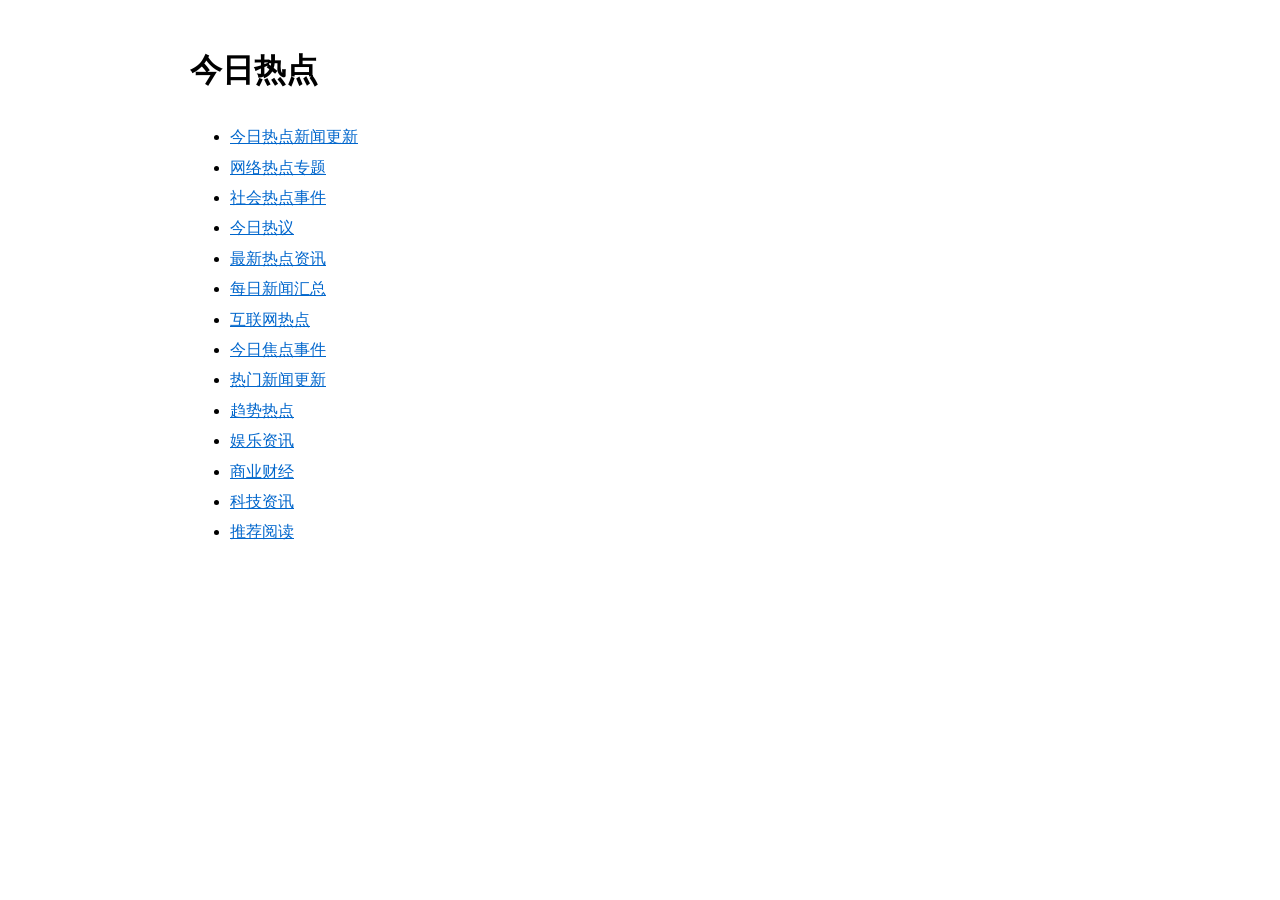
<file: index.html>
<html><head><link rel='stylesheet' href='style.css'><title>今日热点</title></head><body><h1>今日热点</h1><ul><li><a href='today-hot-news.html'>今日热点新闻更新</a></li><li><a href='network-hot-topics.html'>网络热点专题</a></li><li><a href='social-hot-events.html'>社会热点事件</a></li><li><a href='today-hot-discussion.html'>今日热议</a></li><li><a href='latest-breaking-news.html'>最新热点资讯</a></li><li><a href='daily-news-summary.html'>每日新闻汇总</a></li><li><a href='internet-hot-news.html'>互联网热点</a></li><li><a href='today-focus-events.html'>今日焦点事件</a></li><li><a href='popular-news-update.html'>热门新闻更新</a></li><li><a href='trending-news.html'>趋势热点</a></li><li><a href='entertainment-news.html'>娱乐资讯</a></li><li><a href='business-news.html'>商业财经</a></li><li><a href='technology-news.html'>科技资讯</a></li><li><a href='recommended-reading.html'>推荐阅读</a></li></ul></body></html>
</file>
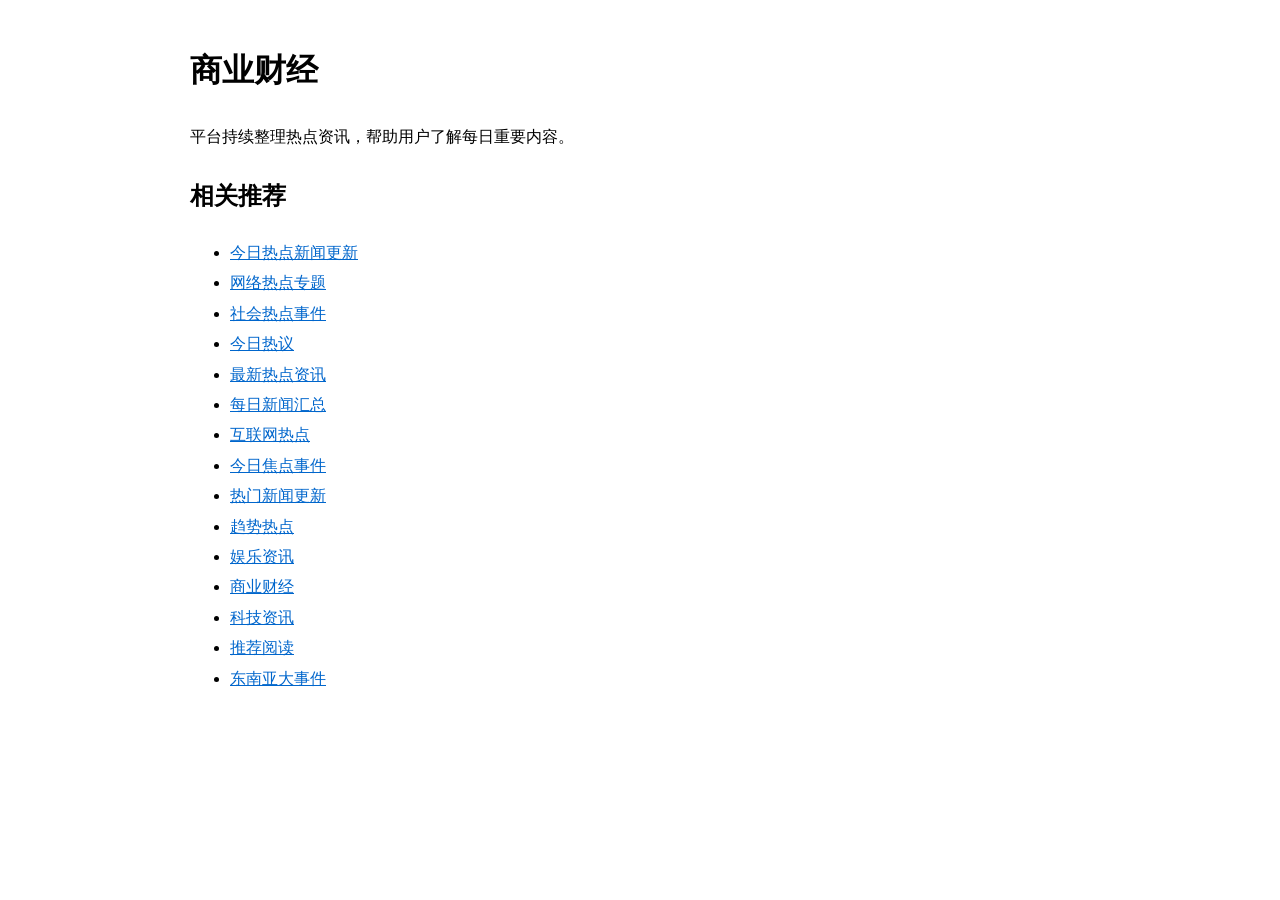
<file: business-news.html>
<html><head><link rel='stylesheet' href='style.css'><title>商业财经</title></head><body><h1>商业财经</h1><p>平台持续整理热点资讯，帮助用户了解每日重要内容。</p><h2>相关推荐</h2><ul><li><a href='today-hot-news.html'>今日热点新闻更新</a></li><li><a href='network-hot-topics.html'>网络热点专题</a></li><li><a href='social-hot-events.html'>社会热点事件</a></li><li><a href='today-hot-discussion.html'>今日热议</a></li><li><a href='latest-breaking-news.html'>最新热点资讯</a></li><li><a href='daily-news-summary.html'>每日新闻汇总</a></li><li><a href='internet-hot-news.html'>互联网热点</a></li><li><a href='today-focus-events.html'>今日焦点事件</a></li><li><a href='popular-news-update.html'>热门新闻更新</a></li><li><a href='trending-news.html'>趋势热点</a></li><li><a href='entertainment-news.html'>娱乐资讯</a></li><li><a href='business-news.html'>商业财经</a></li><li><a href='technology-news.html'>科技资讯</a></li><li><a href='recommended-reading.html'>推荐阅读</a></li><li><a href='https://dnynews.com/'>东南亚大事件</a></li></ul></body></html>
</file>
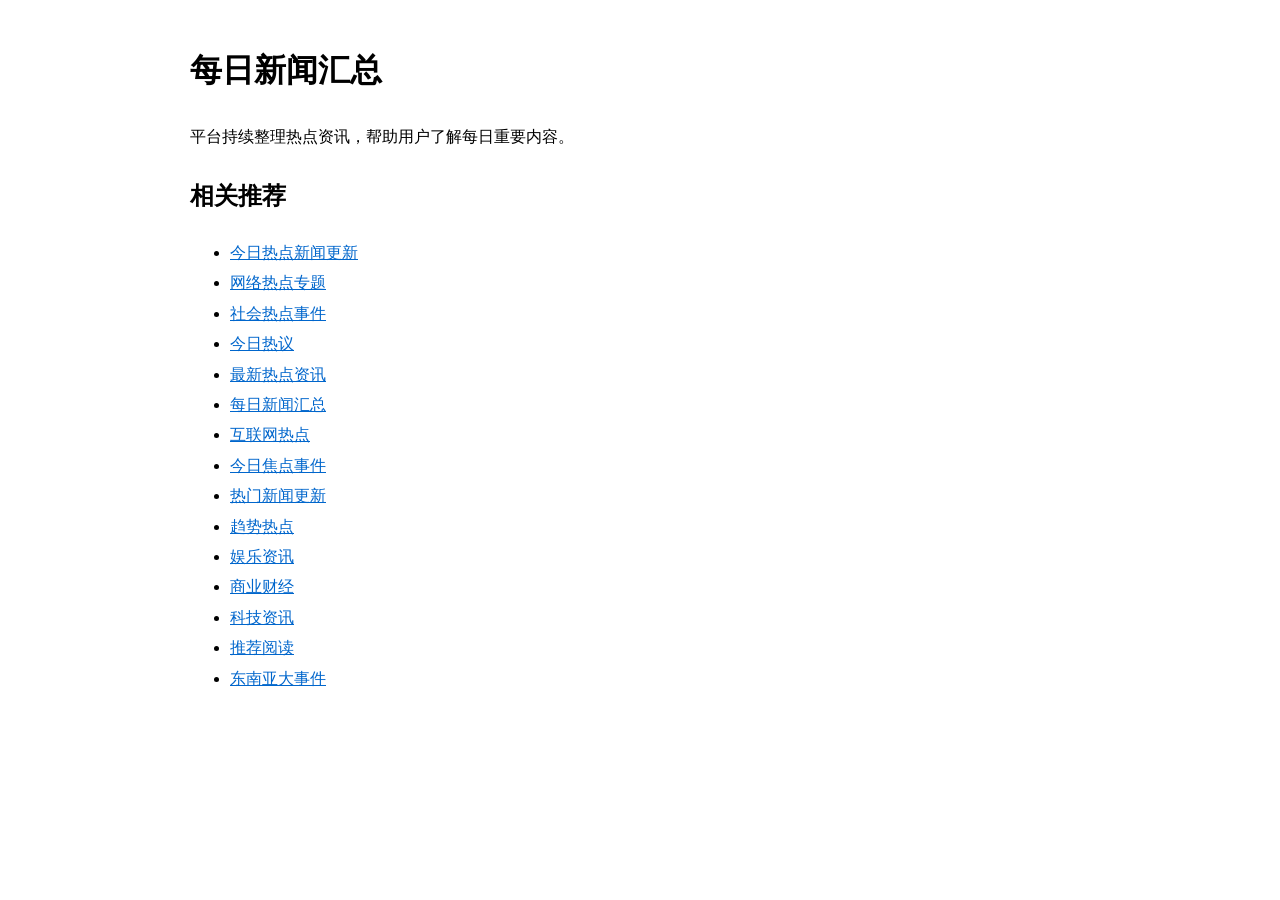
<file: daily-news-summary.html>
<html><head><link rel='stylesheet' href='style.css'><title>每日新闻汇总</title></head><body><h1>每日新闻汇总</h1><p>平台持续整理热点资讯，帮助用户了解每日重要内容。</p><h2>相关推荐</h2><ul><li><a href='today-hot-news.html'>今日热点新闻更新</a></li><li><a href='network-hot-topics.html'>网络热点专题</a></li><li><a href='social-hot-events.html'>社会热点事件</a></li><li><a href='today-hot-discussion.html'>今日热议</a></li><li><a href='latest-breaking-news.html'>最新热点资讯</a></li><li><a href='daily-news-summary.html'>每日新闻汇总</a></li><li><a href='internet-hot-news.html'>互联网热点</a></li><li><a href='today-focus-events.html'>今日焦点事件</a></li><li><a href='popular-news-update.html'>热门新闻更新</a></li><li><a href='trending-news.html'>趋势热点</a></li><li><a href='entertainment-news.html'>娱乐资讯</a></li><li><a href='business-news.html'>商业财经</a></li><li><a href='technology-news.html'>科技资讯</a></li><li><a href='recommended-reading.html'>推荐阅读</a></li><li><a href='https://dnynews.com/'>东南亚大事件</a></li></ul></body></html>
</file>
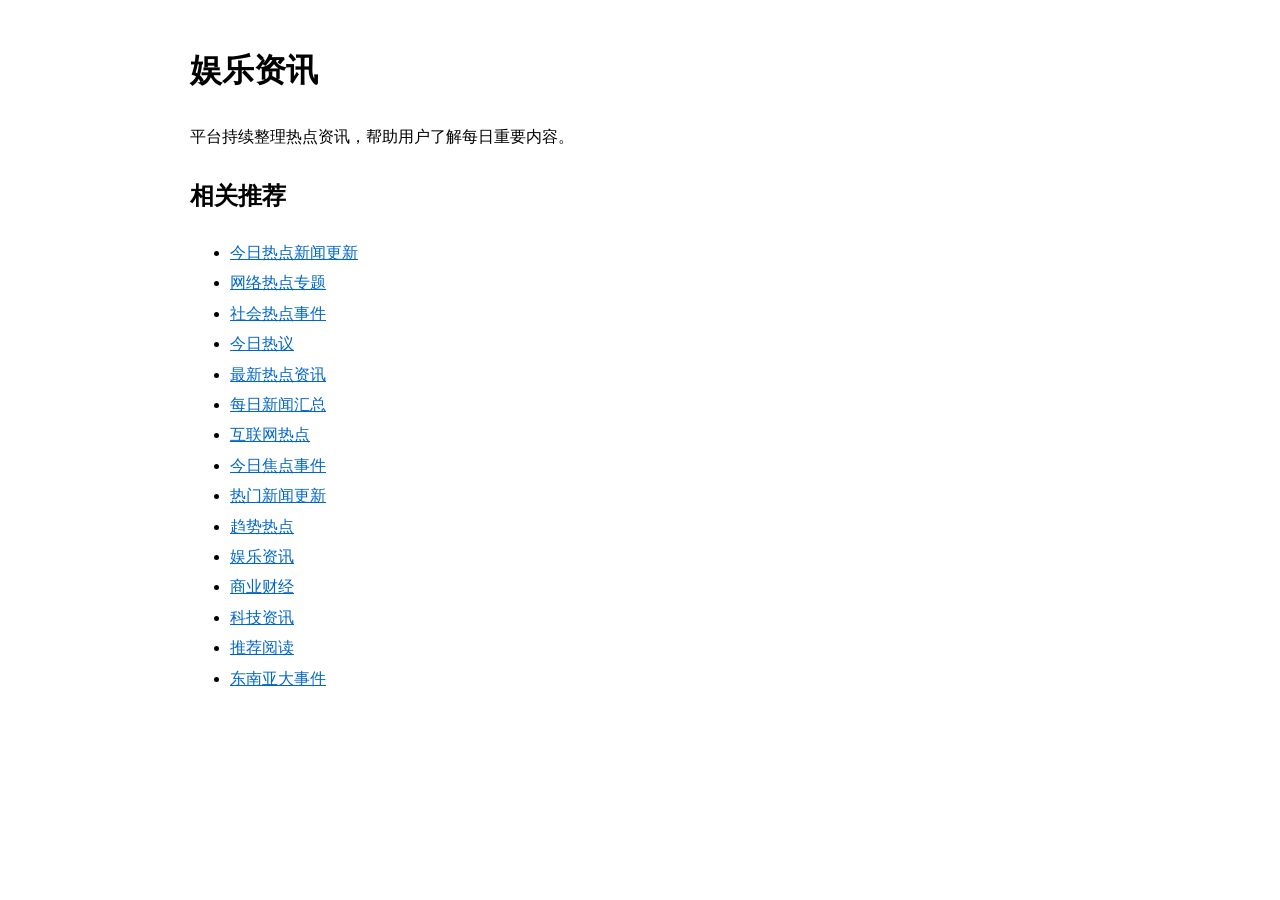
<file: entertainment-news.html>
<html><head><link rel='stylesheet' href='style.css'><title>娱乐资讯</title></head><body><h1>娱乐资讯</h1><p>平台持续整理热点资讯，帮助用户了解每日重要内容。</p><h2>相关推荐</h2><ul><li><a href='today-hot-news.html'>今日热点新闻更新</a></li><li><a href='network-hot-topics.html'>网络热点专题</a></li><li><a href='social-hot-events.html'>社会热点事件</a></li><li><a href='today-hot-discussion.html'>今日热议</a></li><li><a href='latest-breaking-news.html'>最新热点资讯</a></li><li><a href='daily-news-summary.html'>每日新闻汇总</a></li><li><a href='internet-hot-news.html'>互联网热点</a></li><li><a href='today-focus-events.html'>今日焦点事件</a></li><li><a href='popular-news-update.html'>热门新闻更新</a></li><li><a href='trending-news.html'>趋势热点</a></li><li><a href='entertainment-news.html'>娱乐资讯</a></li><li><a href='business-news.html'>商业财经</a></li><li><a href='technology-news.html'>科技资讯</a></li><li><a href='recommended-reading.html'>推荐阅读</a></li><li><a href='https://dnynews.com/'>东南亚大事件</a></li></ul></body></html>
</file>
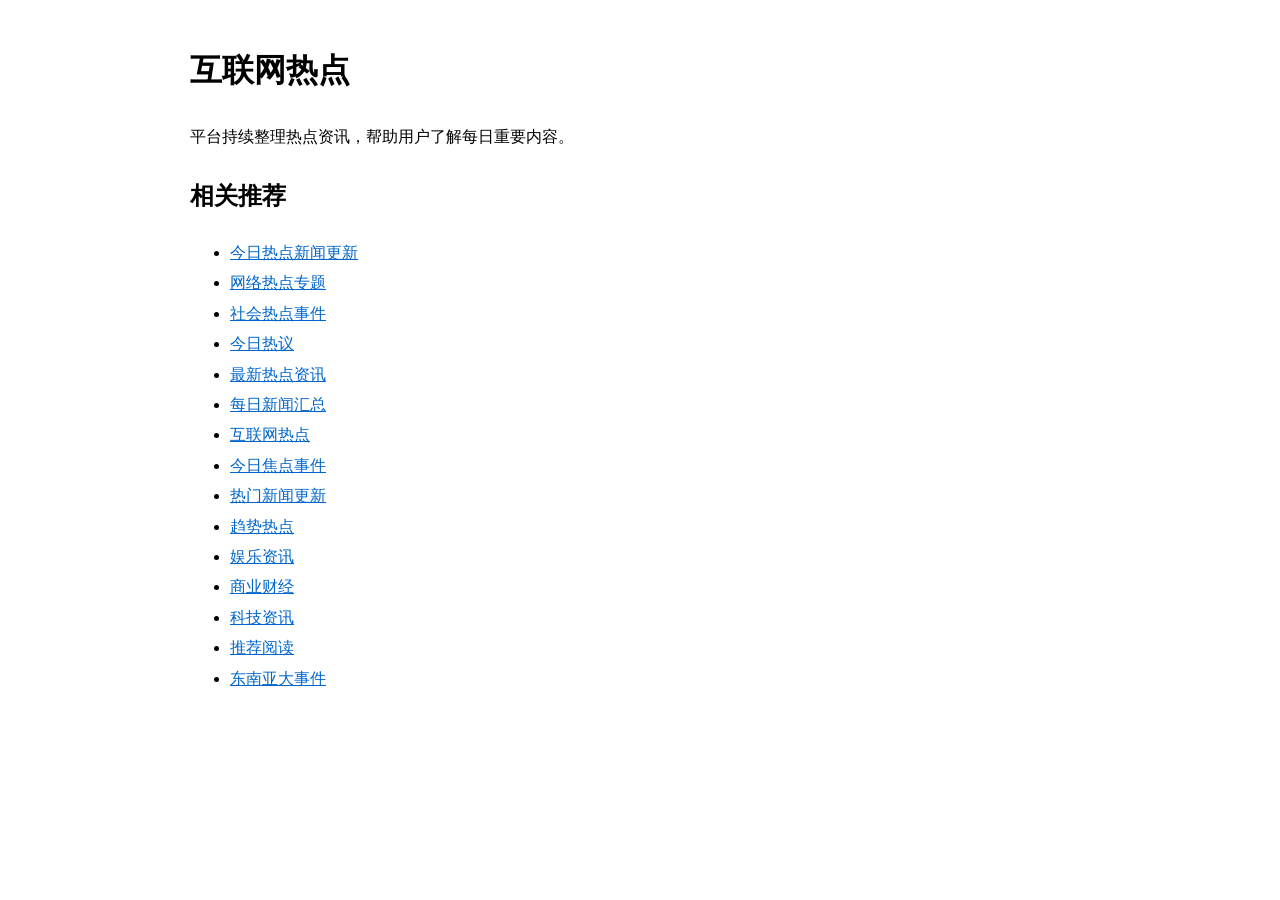
<file: internet-hot-news.html>
<html><head><link rel='stylesheet' href='style.css'><title>互联网热点</title></head><body><h1>互联网热点</h1><p>平台持续整理热点资讯，帮助用户了解每日重要内容。</p><h2>相关推荐</h2><ul><li><a href='today-hot-news.html'>今日热点新闻更新</a></li><li><a href='network-hot-topics.html'>网络热点专题</a></li><li><a href='social-hot-events.html'>社会热点事件</a></li><li><a href='today-hot-discussion.html'>今日热议</a></li><li><a href='latest-breaking-news.html'>最新热点资讯</a></li><li><a href='daily-news-summary.html'>每日新闻汇总</a></li><li><a href='internet-hot-news.html'>互联网热点</a></li><li><a href='today-focus-events.html'>今日焦点事件</a></li><li><a href='popular-news-update.html'>热门新闻更新</a></li><li><a href='trending-news.html'>趋势热点</a></li><li><a href='entertainment-news.html'>娱乐资讯</a></li><li><a href='business-news.html'>商业财经</a></li><li><a href='technology-news.html'>科技资讯</a></li><li><a href='recommended-reading.html'>推荐阅读</a></li><li><a href='https://dnynews.com/'>东南亚大事件</a></li></ul></body></html>
</file>
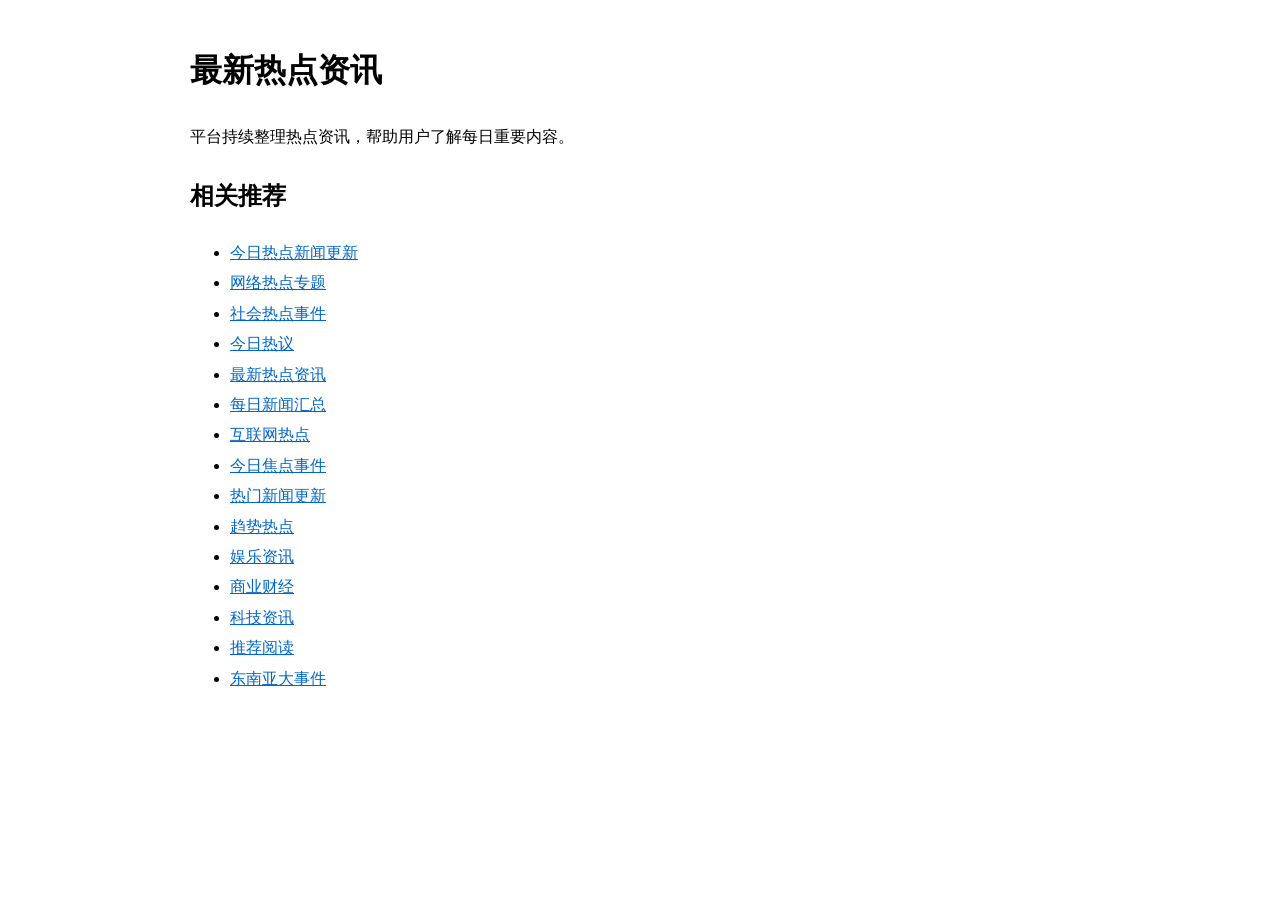
<file: latest-breaking-news.html>
<html><head><link rel='stylesheet' href='style.css'><title>最新热点资讯</title></head><body><h1>最新热点资讯</h1><p>平台持续整理热点资讯，帮助用户了解每日重要内容。</p><h2>相关推荐</h2><ul><li><a href='today-hot-news.html'>今日热点新闻更新</a></li><li><a href='network-hot-topics.html'>网络热点专题</a></li><li><a href='social-hot-events.html'>社会热点事件</a></li><li><a href='today-hot-discussion.html'>今日热议</a></li><li><a href='latest-breaking-news.html'>最新热点资讯</a></li><li><a href='daily-news-summary.html'>每日新闻汇总</a></li><li><a href='internet-hot-news.html'>互联网热点</a></li><li><a href='today-focus-events.html'>今日焦点事件</a></li><li><a href='popular-news-update.html'>热门新闻更新</a></li><li><a href='trending-news.html'>趋势热点</a></li><li><a href='entertainment-news.html'>娱乐资讯</a></li><li><a href='business-news.html'>商业财经</a></li><li><a href='technology-news.html'>科技资讯</a></li><li><a href='recommended-reading.html'>推荐阅读</a></li><li><a href='https://dnynews.com/'>东南亚大事件</a></li></ul></body></html>
</file>
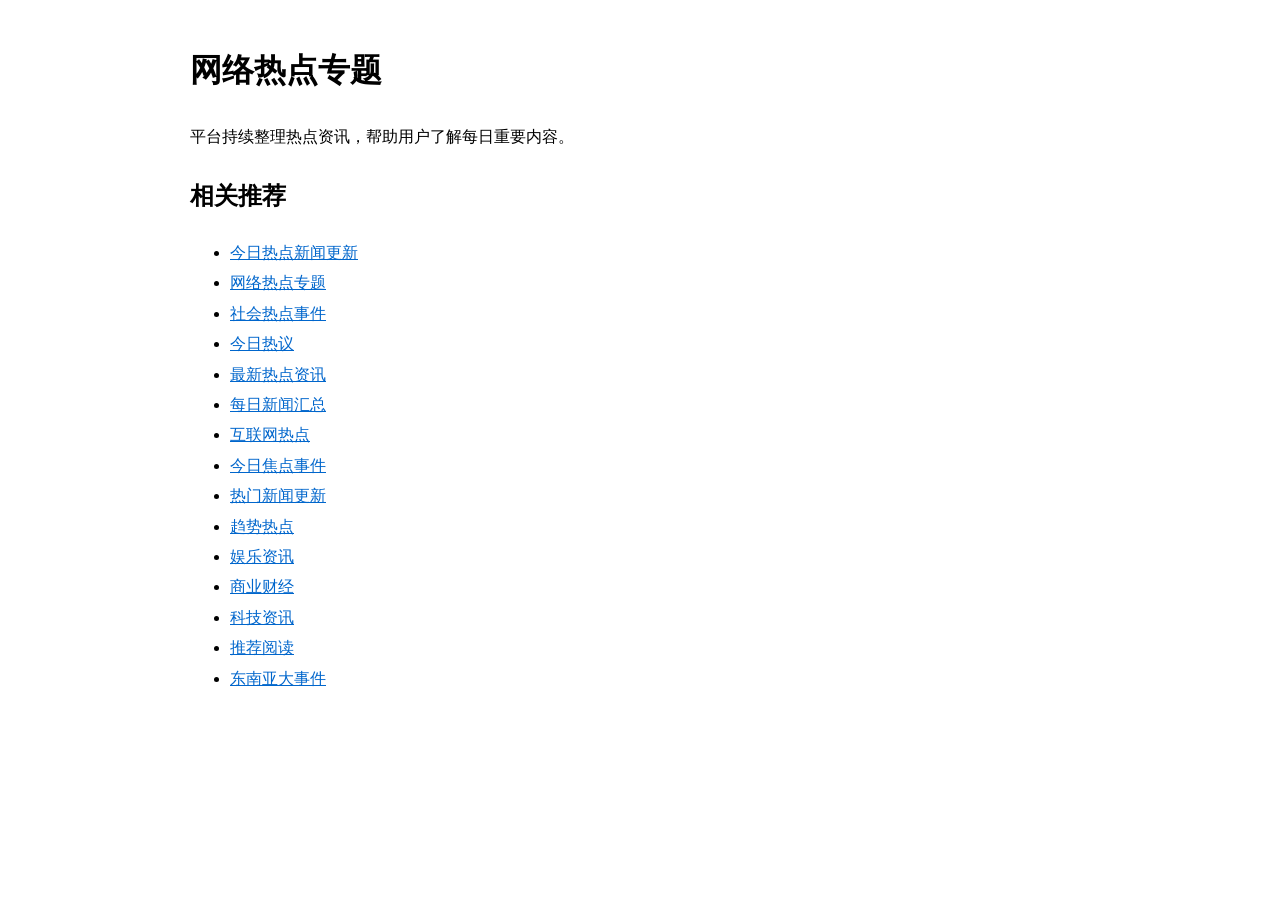
<file: network-hot-topics.html>
<html><head><link rel='stylesheet' href='style.css'><title>网络热点专题</title></head><body><h1>网络热点专题</h1><p>平台持续整理热点资讯，帮助用户了解每日重要内容。</p><h2>相关推荐</h2><ul><li><a href='today-hot-news.html'>今日热点新闻更新</a></li><li><a href='network-hot-topics.html'>网络热点专题</a></li><li><a href='social-hot-events.html'>社会热点事件</a></li><li><a href='today-hot-discussion.html'>今日热议</a></li><li><a href='latest-breaking-news.html'>最新热点资讯</a></li><li><a href='daily-news-summary.html'>每日新闻汇总</a></li><li><a href='internet-hot-news.html'>互联网热点</a></li><li><a href='today-focus-events.html'>今日焦点事件</a></li><li><a href='popular-news-update.html'>热门新闻更新</a></li><li><a href='trending-news.html'>趋势热点</a></li><li><a href='entertainment-news.html'>娱乐资讯</a></li><li><a href='business-news.html'>商业财经</a></li><li><a href='technology-news.html'>科技资讯</a></li><li><a href='recommended-reading.html'>推荐阅读</a></li><li><a href='https://dnynews.com/'>东南亚大事件</a></li></ul></body></html>
</file>
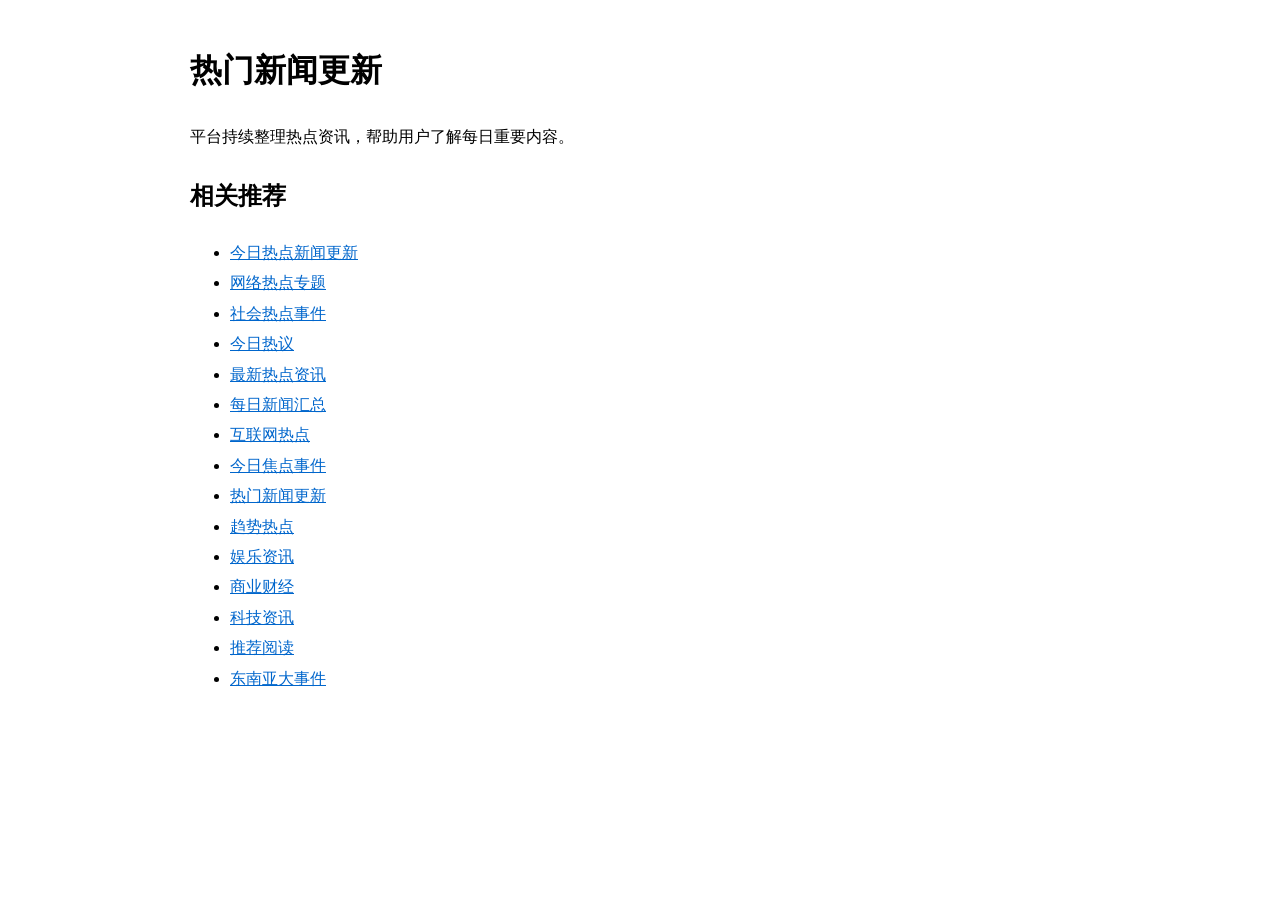
<file: popular-news-update.html>
<html><head><link rel='stylesheet' href='style.css'><title>热门新闻更新</title></head><body><h1>热门新闻更新</h1><p>平台持续整理热点资讯，帮助用户了解每日重要内容。</p><h2>相关推荐</h2><ul><li><a href='today-hot-news.html'>今日热点新闻更新</a></li><li><a href='network-hot-topics.html'>网络热点专题</a></li><li><a href='social-hot-events.html'>社会热点事件</a></li><li><a href='today-hot-discussion.html'>今日热议</a></li><li><a href='latest-breaking-news.html'>最新热点资讯</a></li><li><a href='daily-news-summary.html'>每日新闻汇总</a></li><li><a href='internet-hot-news.html'>互联网热点</a></li><li><a href='today-focus-events.html'>今日焦点事件</a></li><li><a href='popular-news-update.html'>热门新闻更新</a></li><li><a href='trending-news.html'>趋势热点</a></li><li><a href='entertainment-news.html'>娱乐资讯</a></li><li><a href='business-news.html'>商业财经</a></li><li><a href='technology-news.html'>科技资讯</a></li><li><a href='recommended-reading.html'>推荐阅读</a></li><li><a href='https://dnynews.com/'>东南亚大事件</a></li></ul></body></html>
</file>
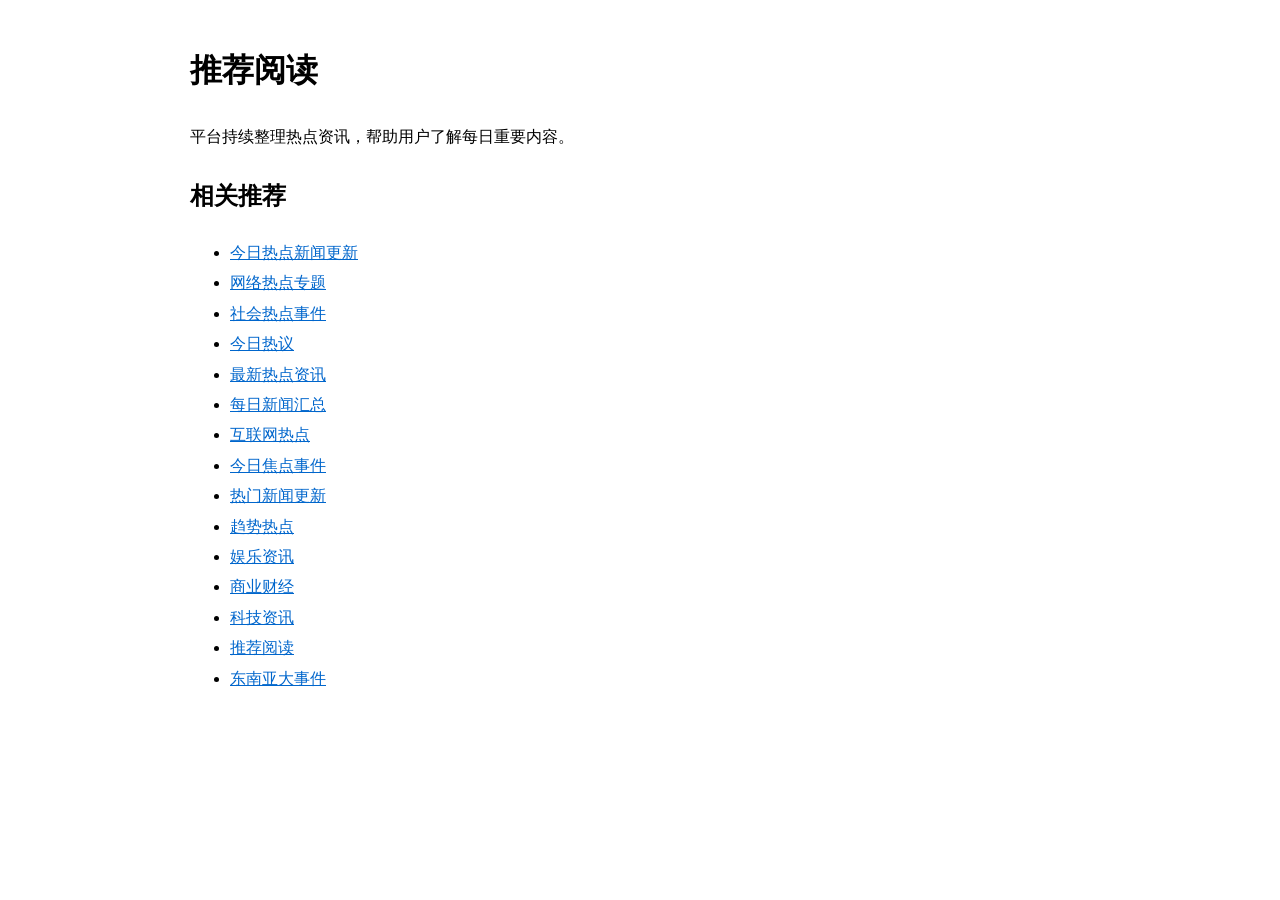
<file: recommended-reading.html>
<html><head><link rel='stylesheet' href='style.css'><title>推荐阅读</title></head><body><h1>推荐阅读</h1><p>平台持续整理热点资讯，帮助用户了解每日重要内容。</p><h2>相关推荐</h2><ul><li><a href='today-hot-news.html'>今日热点新闻更新</a></li><li><a href='network-hot-topics.html'>网络热点专题</a></li><li><a href='social-hot-events.html'>社会热点事件</a></li><li><a href='today-hot-discussion.html'>今日热议</a></li><li><a href='latest-breaking-news.html'>最新热点资讯</a></li><li><a href='daily-news-summary.html'>每日新闻汇总</a></li><li><a href='internet-hot-news.html'>互联网热点</a></li><li><a href='today-focus-events.html'>今日焦点事件</a></li><li><a href='popular-news-update.html'>热门新闻更新</a></li><li><a href='trending-news.html'>趋势热点</a></li><li><a href='entertainment-news.html'>娱乐资讯</a></li><li><a href='business-news.html'>商业财经</a></li><li><a href='technology-news.html'>科技资讯</a></li><li><a href='recommended-reading.html'>推荐阅读</a></li><li><a href='https://dnynews.com/'>东南亚大事件</a></li></ul></body></html>
</file>
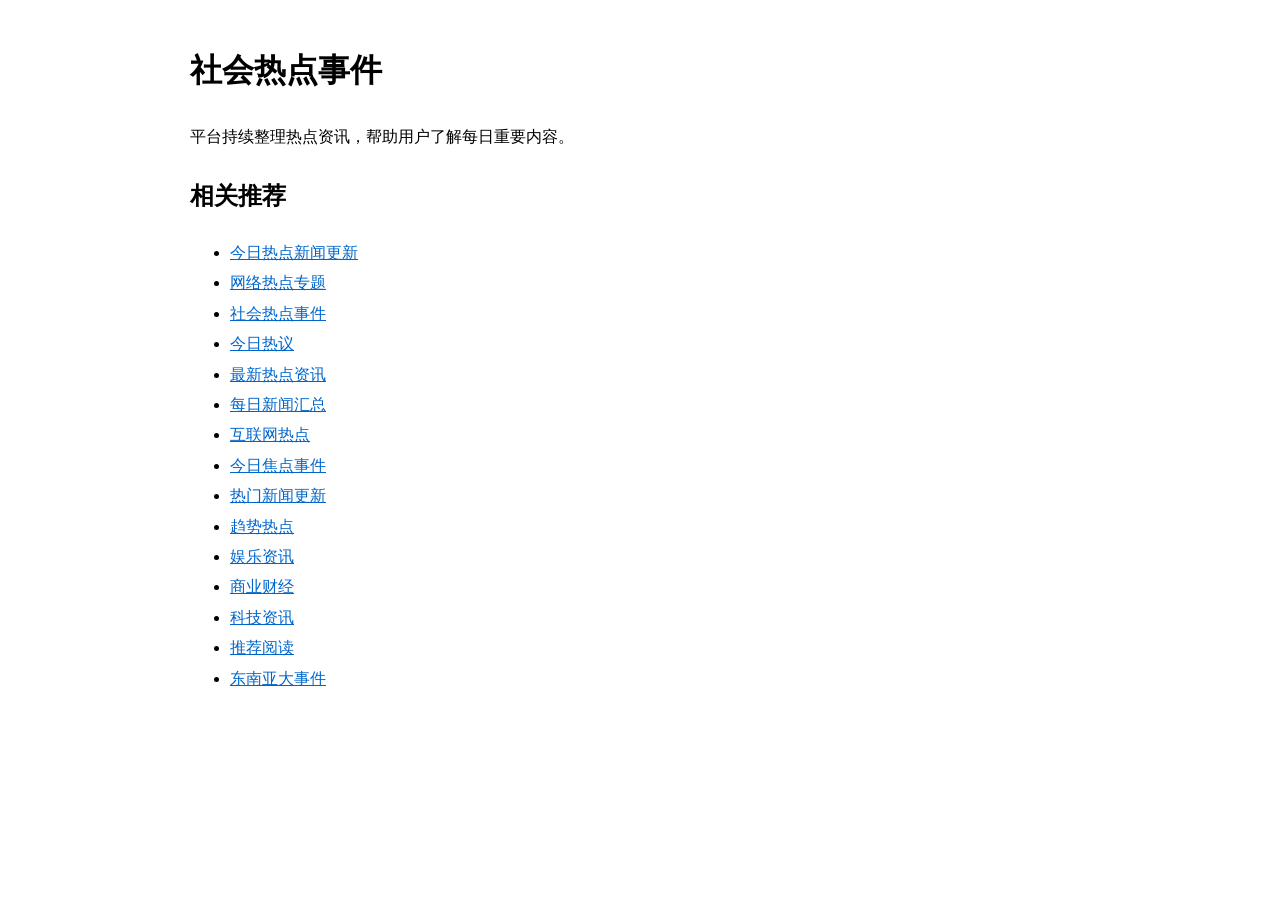
<file: social-hot-events.html>
<html><head><link rel='stylesheet' href='style.css'><title>社会热点事件</title></head><body><h1>社会热点事件</h1><p>平台持续整理热点资讯，帮助用户了解每日重要内容。</p><h2>相关推荐</h2><ul><li><a href='today-hot-news.html'>今日热点新闻更新</a></li><li><a href='network-hot-topics.html'>网络热点专题</a></li><li><a href='social-hot-events.html'>社会热点事件</a></li><li><a href='today-hot-discussion.html'>今日热议</a></li><li><a href='latest-breaking-news.html'>最新热点资讯</a></li><li><a href='daily-news-summary.html'>每日新闻汇总</a></li><li><a href='internet-hot-news.html'>互联网热点</a></li><li><a href='today-focus-events.html'>今日焦点事件</a></li><li><a href='popular-news-update.html'>热门新闻更新</a></li><li><a href='trending-news.html'>趋势热点</a></li><li><a href='entertainment-news.html'>娱乐资讯</a></li><li><a href='business-news.html'>商业财经</a></li><li><a href='technology-news.html'>科技资讯</a></li><li><a href='recommended-reading.html'>推荐阅读</a></li><li><a href='https://dnynews.com/'>东南亚大事件</a></li></ul></body></html>
</file>
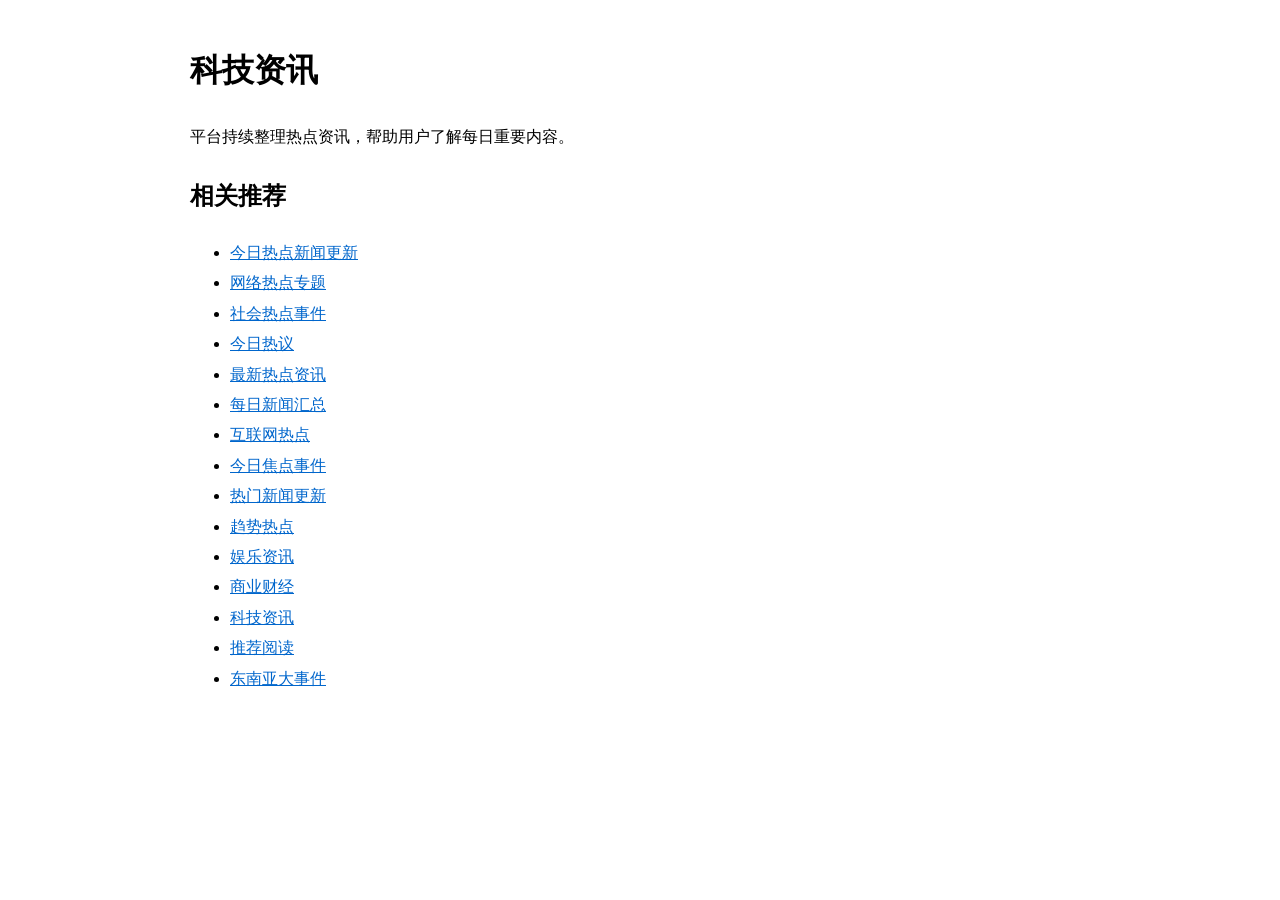
<file: technology-news.html>
<html><head><link rel='stylesheet' href='style.css'><title>科技资讯</title></head><body><h1>科技资讯</h1><p>平台持续整理热点资讯，帮助用户了解每日重要内容。</p><h2>相关推荐</h2><ul><li><a href='today-hot-news.html'>今日热点新闻更新</a></li><li><a href='network-hot-topics.html'>网络热点专题</a></li><li><a href='social-hot-events.html'>社会热点事件</a></li><li><a href='today-hot-discussion.html'>今日热议</a></li><li><a href='latest-breaking-news.html'>最新热点资讯</a></li><li><a href='daily-news-summary.html'>每日新闻汇总</a></li><li><a href='internet-hot-news.html'>互联网热点</a></li><li><a href='today-focus-events.html'>今日焦点事件</a></li><li><a href='popular-news-update.html'>热门新闻更新</a></li><li><a href='trending-news.html'>趋势热点</a></li><li><a href='entertainment-news.html'>娱乐资讯</a></li><li><a href='business-news.html'>商业财经</a></li><li><a href='technology-news.html'>科技资讯</a></li><li><a href='recommended-reading.html'>推荐阅读</a></li><li><a href='https://dnynews.com/'>东南亚大事件</a></li></ul></body></html>
</file>
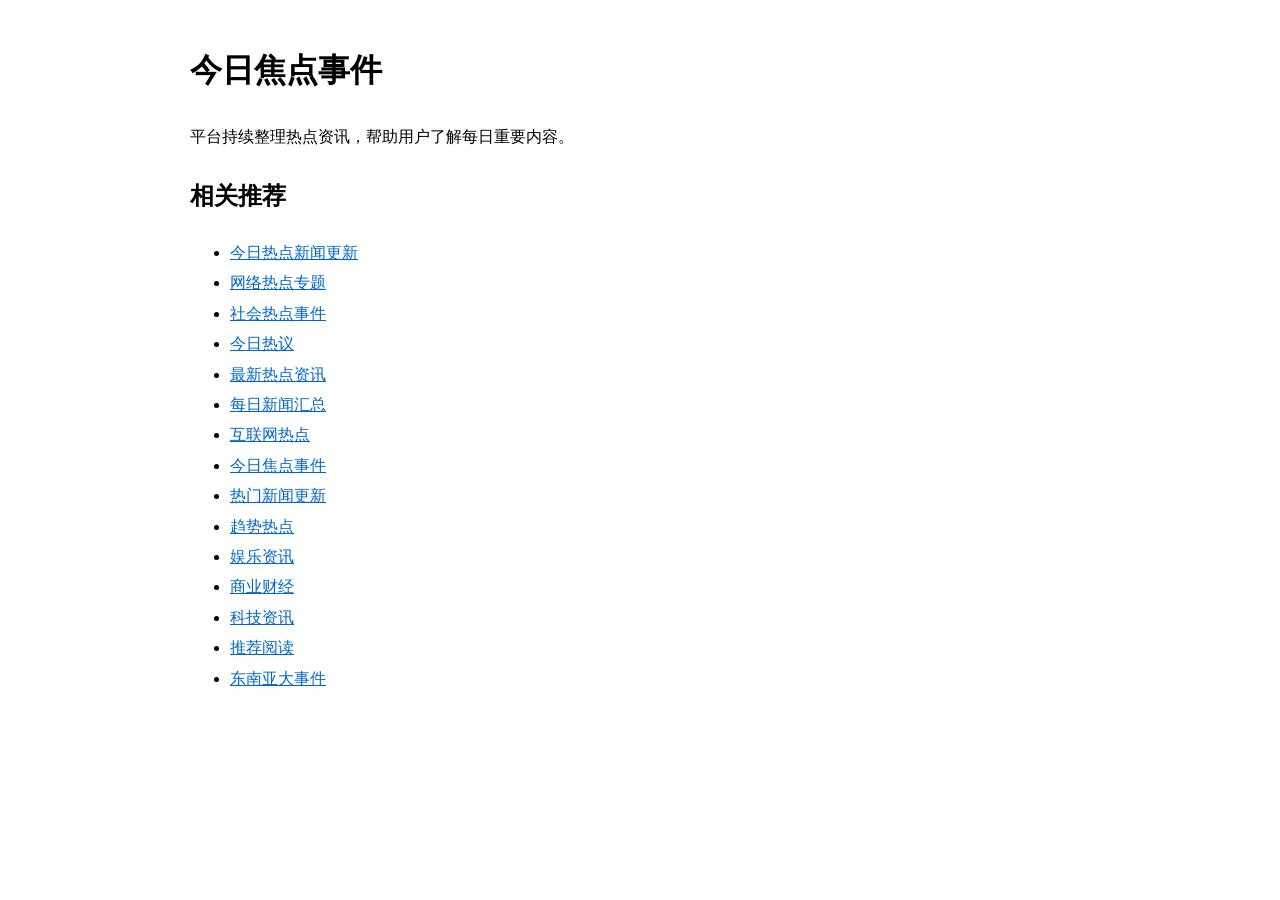
<file: today-focus-events.html>
<html><head><link rel='stylesheet' href='style.css'><title>今日焦点事件</title></head><body><h1>今日焦点事件</h1><p>平台持续整理热点资讯，帮助用户了解每日重要内容。</p><h2>相关推荐</h2><ul><li><a href='today-hot-news.html'>今日热点新闻更新</a></li><li><a href='network-hot-topics.html'>网络热点专题</a></li><li><a href='social-hot-events.html'>社会热点事件</a></li><li><a href='today-hot-discussion.html'>今日热议</a></li><li><a href='latest-breaking-news.html'>最新热点资讯</a></li><li><a href='daily-news-summary.html'>每日新闻汇总</a></li><li><a href='internet-hot-news.html'>互联网热点</a></li><li><a href='today-focus-events.html'>今日焦点事件</a></li><li><a href='popular-news-update.html'>热门新闻更新</a></li><li><a href='trending-news.html'>趋势热点</a></li><li><a href='entertainment-news.html'>娱乐资讯</a></li><li><a href='business-news.html'>商业财经</a></li><li><a href='technology-news.html'>科技资讯</a></li><li><a href='recommended-reading.html'>推荐阅读</a></li><li><a href='https://dnynews.com/'>东南亚大事件</a></li></ul></body></html>
</file>
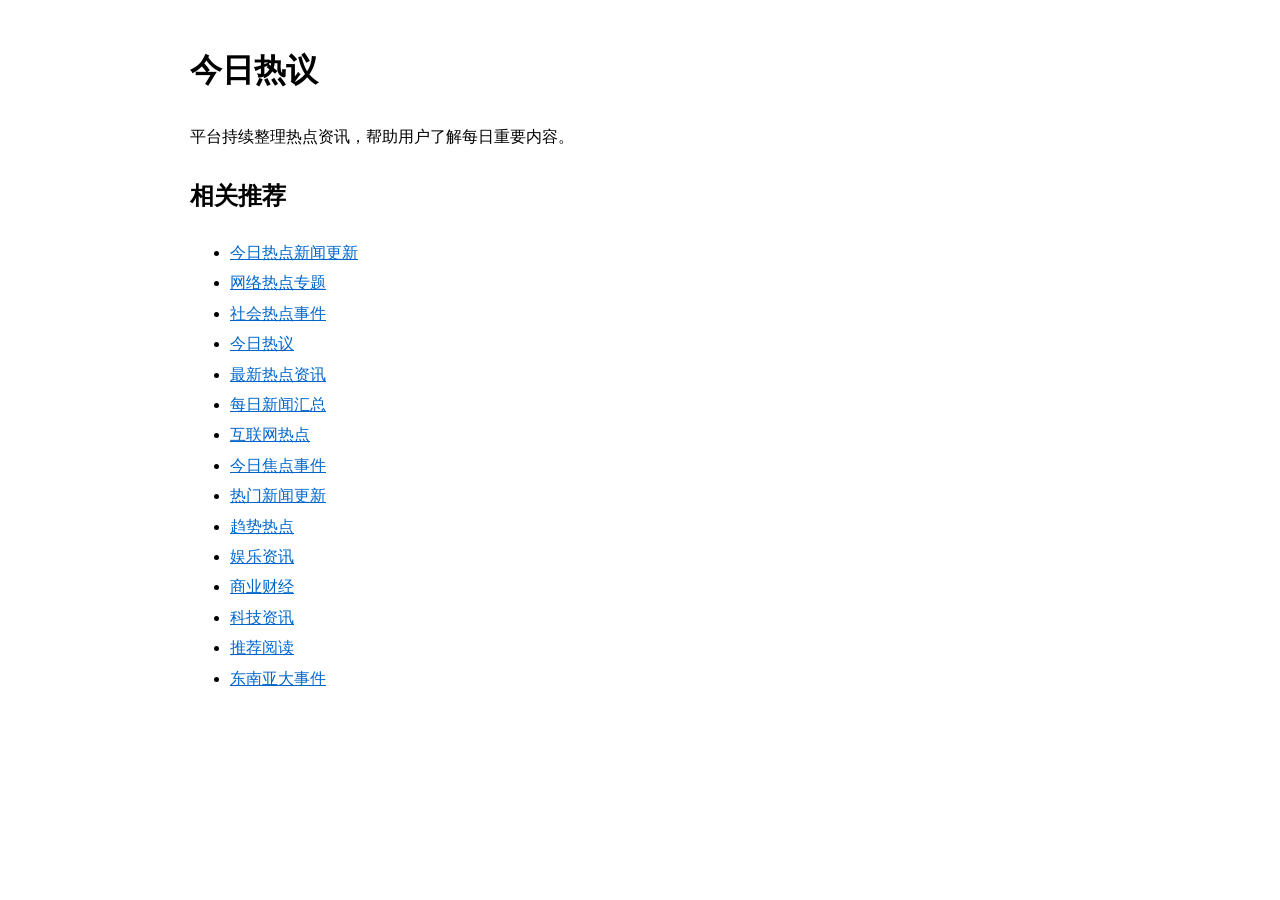
<file: today-hot-discussion.html>
<html><head><link rel='stylesheet' href='style.css'><title>今日热议</title></head><body><h1>今日热议</h1><p>平台持续整理热点资讯，帮助用户了解每日重要内容。</p><h2>相关推荐</h2><ul><li><a href='today-hot-news.html'>今日热点新闻更新</a></li><li><a href='network-hot-topics.html'>网络热点专题</a></li><li><a href='social-hot-events.html'>社会热点事件</a></li><li><a href='today-hot-discussion.html'>今日热议</a></li><li><a href='latest-breaking-news.html'>最新热点资讯</a></li><li><a href='daily-news-summary.html'>每日新闻汇总</a></li><li><a href='internet-hot-news.html'>互联网热点</a></li><li><a href='today-focus-events.html'>今日焦点事件</a></li><li><a href='popular-news-update.html'>热门新闻更新</a></li><li><a href='trending-news.html'>趋势热点</a></li><li><a href='entertainment-news.html'>娱乐资讯</a></li><li><a href='business-news.html'>商业财经</a></li><li><a href='technology-news.html'>科技资讯</a></li><li><a href='recommended-reading.html'>推荐阅读</a></li><li><a href='https://dnynews.com/'>东南亚大事件</a></li></ul></body></html>
</file>
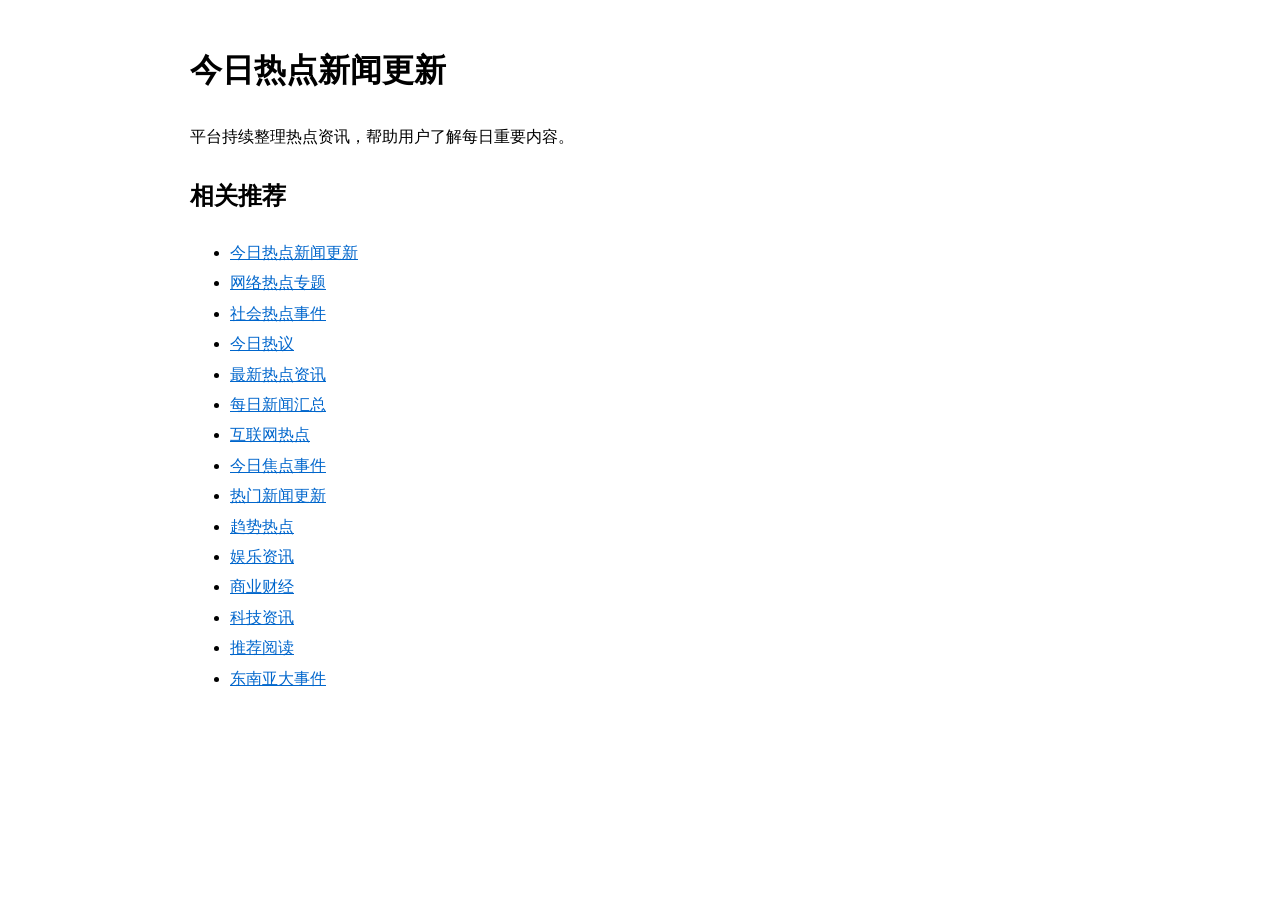
<file: today-hot-news.html>
<html><head><link rel='stylesheet' href='style.css'><title>今日热点新闻更新</title></head><body><h1>今日热点新闻更新</h1><p>平台持续整理热点资讯，帮助用户了解每日重要内容。</p><h2>相关推荐</h2><ul><li><a href='today-hot-news.html'>今日热点新闻更新</a></li><li><a href='network-hot-topics.html'>网络热点专题</a></li><li><a href='social-hot-events.html'>社会热点事件</a></li><li><a href='today-hot-discussion.html'>今日热议</a></li><li><a href='latest-breaking-news.html'>最新热点资讯</a></li><li><a href='daily-news-summary.html'>每日新闻汇总</a></li><li><a href='internet-hot-news.html'>互联网热点</a></li><li><a href='today-focus-events.html'>今日焦点事件</a></li><li><a href='popular-news-update.html'>热门新闻更新</a></li><li><a href='trending-news.html'>趋势热点</a></li><li><a href='entertainment-news.html'>娱乐资讯</a></li><li><a href='business-news.html'>商业财经</a></li><li><a href='technology-news.html'>科技资讯</a></li><li><a href='recommended-reading.html'>推荐阅读</a></li><li><a href='https://dnynews.com/'>东南亚大事件</a></li></ul></body></html>
</file>
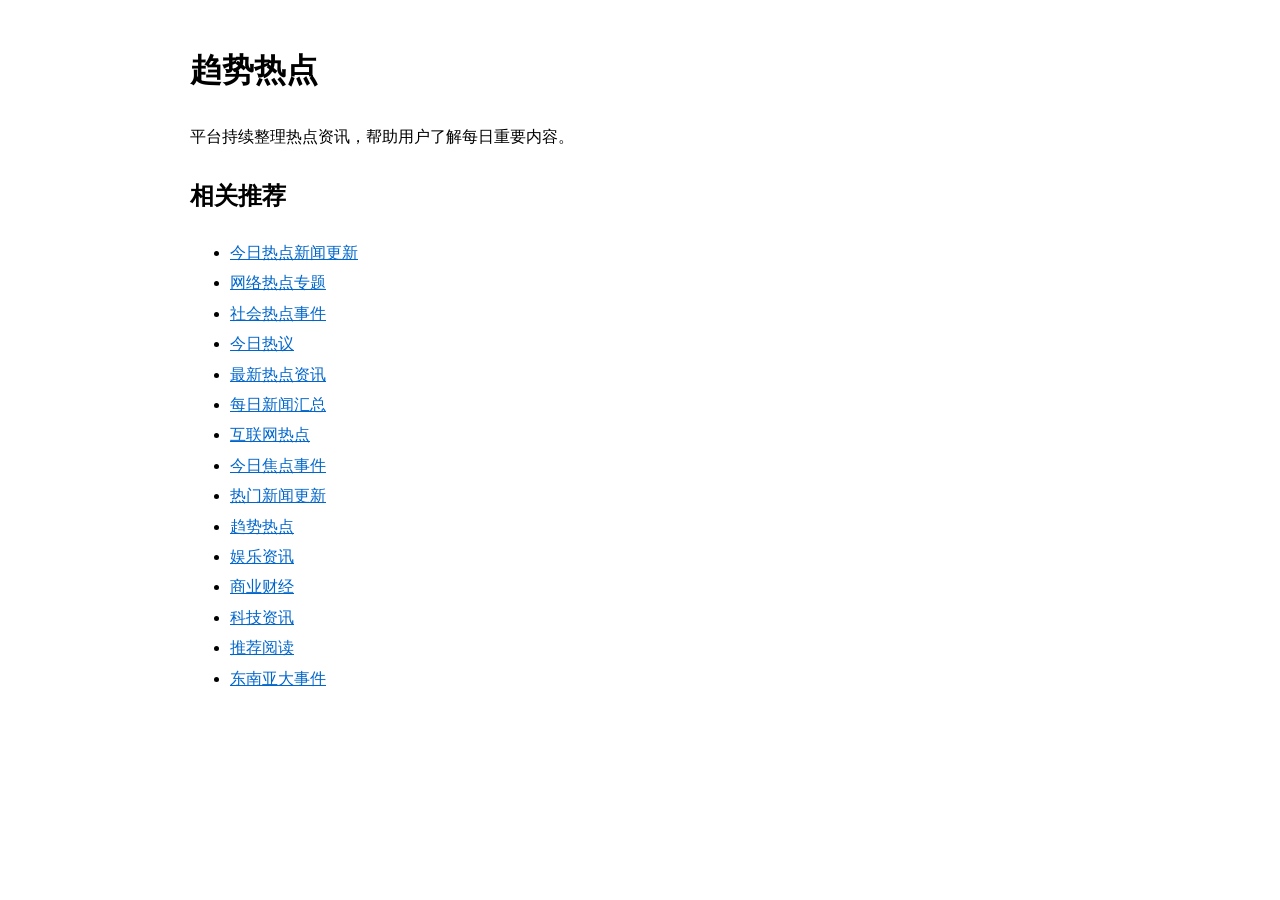
<file: trending-news.html>
<html><head><link rel='stylesheet' href='style.css'><title>趋势热点</title></head><body><h1>趋势热点</h1><p>平台持续整理热点资讯，帮助用户了解每日重要内容。</p><h2>相关推荐</h2><ul><li><a href='today-hot-news.html'>今日热点新闻更新</a></li><li><a href='network-hot-topics.html'>网络热点专题</a></li><li><a href='social-hot-events.html'>社会热点事件</a></li><li><a href='today-hot-discussion.html'>今日热议</a></li><li><a href='latest-breaking-news.html'>最新热点资讯</a></li><li><a href='daily-news-summary.html'>每日新闻汇总</a></li><li><a href='internet-hot-news.html'>互联网热点</a></li><li><a href='today-focus-events.html'>今日焦点事件</a></li><li><a href='popular-news-update.html'>热门新闻更新</a></li><li><a href='trending-news.html'>趋势热点</a></li><li><a href='entertainment-news.html'>娱乐资讯</a></li><li><a href='business-news.html'>商业财经</a></li><li><a href='technology-news.html'>科技资讯</a></li><li><a href='recommended-reading.html'>推荐阅读</a></li><li><a href='https://dnynews.com/'>东南亚大事件</a></li></ul></body></html>
</file>
<file: style.css>
body{max-width:900px;margin:auto;padding:40px;font-family:Arial;line-height:1.9}a{color:#06c}
</file>
